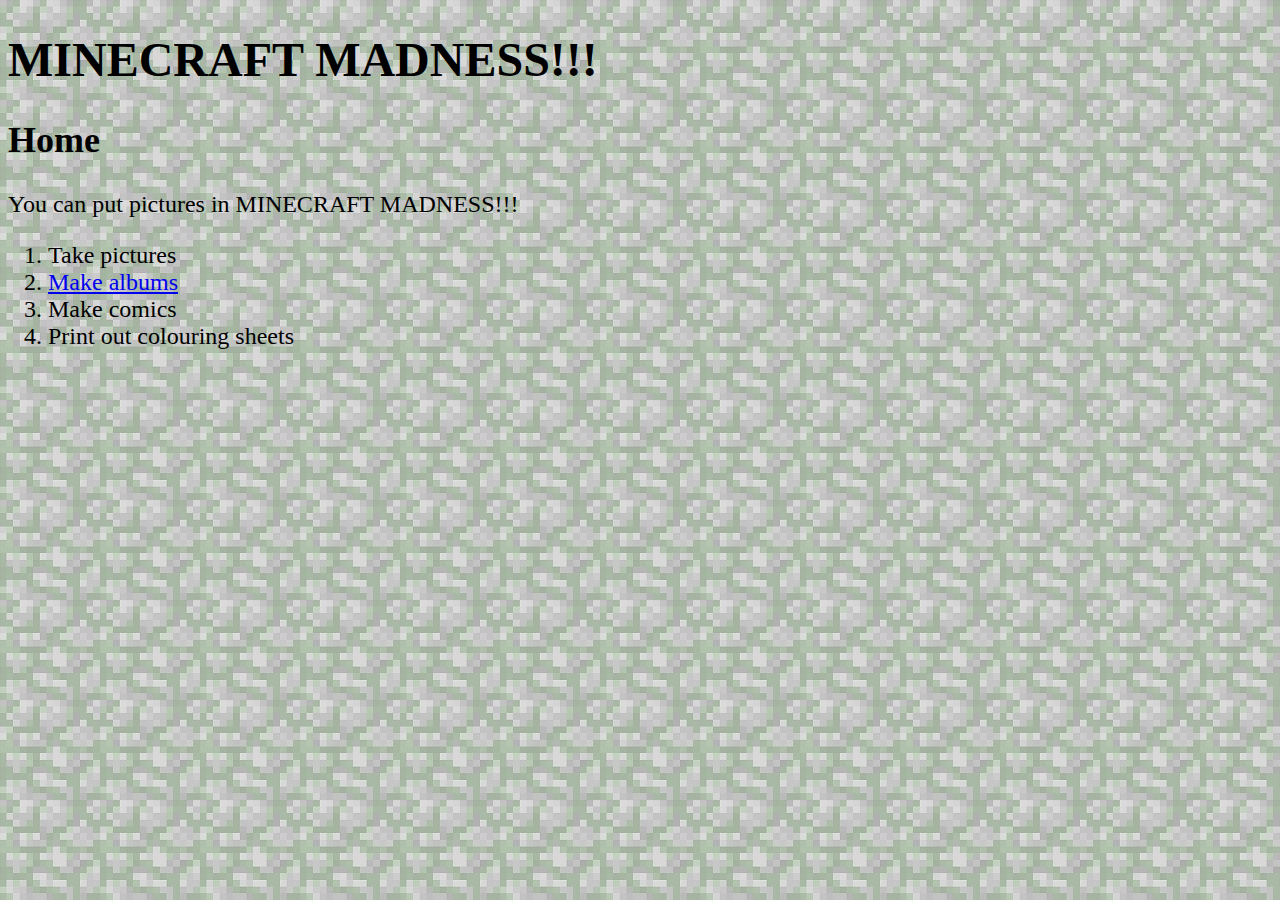
<file: index.html>
<!DOCTYPE html>
<html>
  <head>
    <meta charset="UTF-8" />
    <meta name="viewport" content="width=device-width, initial-scale=1.0" />
    <meta http-equiv="X-UA-Compatible" content="ie=edge" />
    <link rel="stylesheet" href="assets/stylesheets/styles.css" />
    <title>MINECRAFT MADNESS!!!</title>
  </head>
  <body>
    <h1>MINECRAFT MADNESS!!!</h1>
    <h2>Home</h2>

    <p>You can put pictures in MINECRAFT MADNESS!!!</p>

    <ol>
      <li>Take pictures</li>
      <li><a href="pages/gallery.html">Make albums</a></li>
      <li>Make comics</li>
      <li>Print out colouring sheets</li>
    </ol>
  </body>
</html>
</file>
<file: assets/stylesheets/styles.css>
/* Colors: https://www.digminecraft.com/lists/color_list_pc.php */

/* Variables */
:root {
  --dark-red: #AA0000;
  --red: #FF5555;
  --gold: #FFAA00;
  --yellow: #FFFF55;
  --dark-green: #35be35;
  --green: #55FF55;
  --aqua: #55FFFF;
  --dark-aqua: #00AAAA;
  --blue: #5555FF;
  --dark-blue: #0000AA;
  --light-purple: #FF55FF;
  --dark-purple: #AA00AA;
  --white: white;
  --gray: #AAAAAA;
  --dark-gray: #555555;
  --black: black;
}

/* Global Styles */

html {
  font-size: 16px;
}

body {
  background-image: url("../images/cobble-stone.jpg");
  color: var(--black);
  font-size: 1.5rem;
}

/* Utilities */
.w-100 {
  max-width: 100%;
}
</file>
